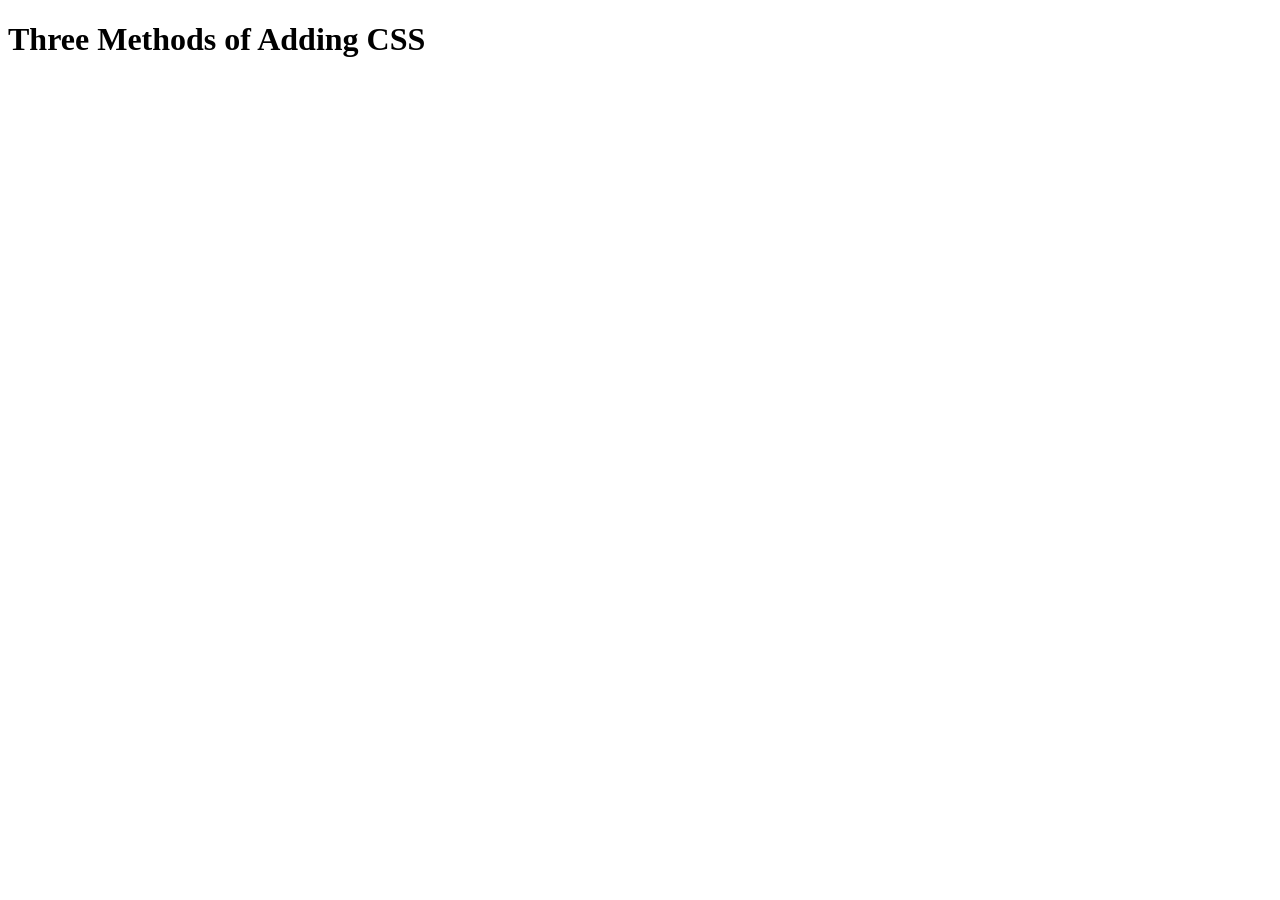
<file: 5.1. Adding CSS/index.html>
<!DOCTYPE html>
<html lang="en">

<head>
  <meta charset="UTF-8">
  <title>Adding CSS</title>
</head>

<body>
  <h1>Three Methods of Adding CSS</h1>
  <!-- Create 3 Links to The 3 Webpages: inline, internal and external -->
</body>

</html>
</file>
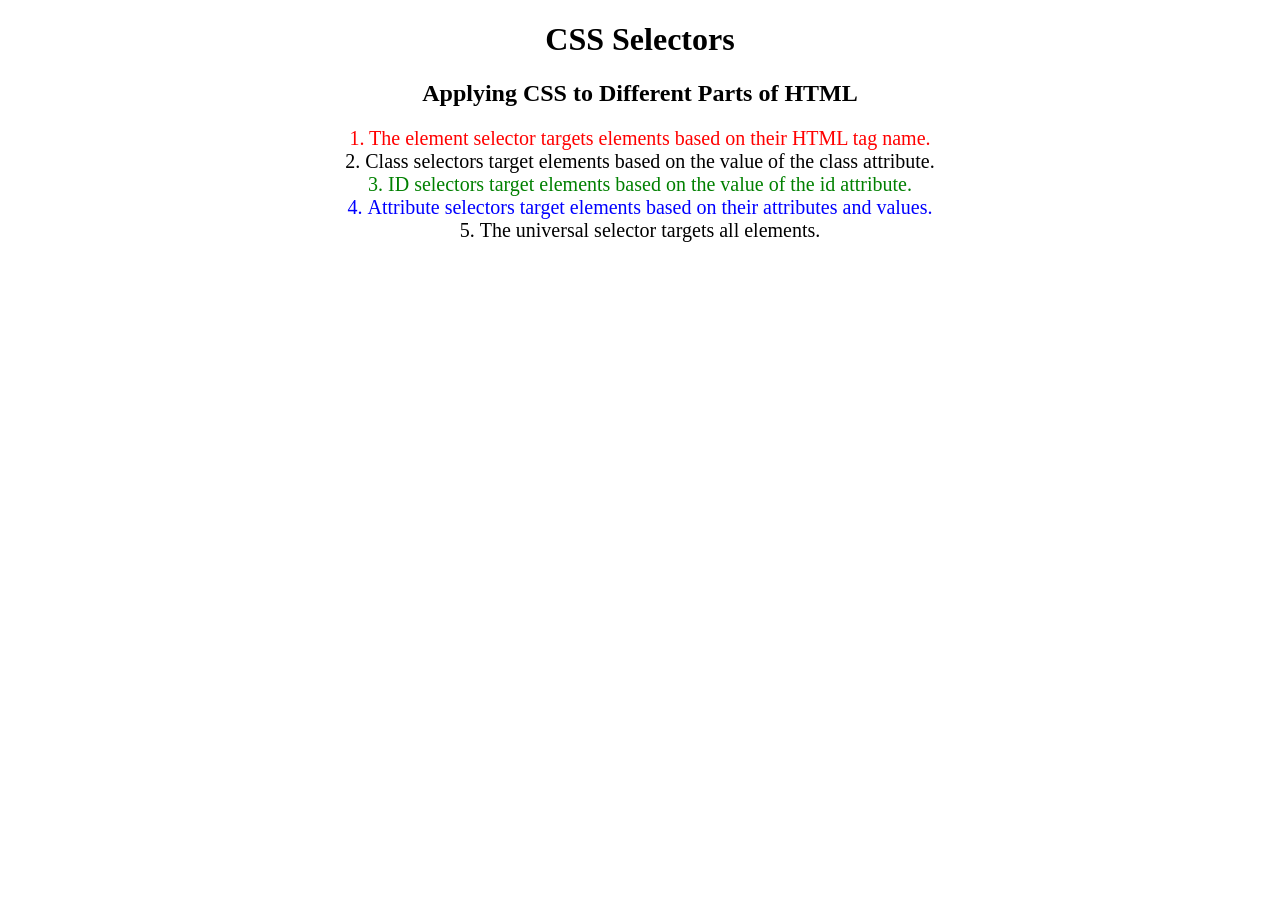
<file: 5.3 CSS Selectors/index.html>
<!DOCTYPE html>
<html lang="en">

<head>
  <meta charset="UTF-8">
  <title>CSS Selectors</title>
  <link rel="stylesheet" href="./style.css" />
</head>

<body>
  <h1>CSS Selectors</h1>
  <h2>Applying CSS to Different Parts of HTML</h2>
  <!-- TODO 1: Set the CSS for all paragraph tags to "color: red" -->
  <p class="note">1. The element selector targets elements based on their HTML tag name.</p>

  <ol>
    <!-- TODO 2: Set the CSS for all elements with a class of "note" to "font-size: 20px" -->
    <li class="note" value="2">Class selectors target elements based on the value of the class attribute.</li>

    <!-- TODO 3: Set the CSS for the element with an id of "id-selector-demo" to "color: green" -->
    <li class="note" id="id-selector-demo" value="3">ID selectors target elements based on the value of the id
      attribute.</li>

    <!-- TODO 4: Set the CSS for the li elements that have the "value" attribute set to "4" to have "color: blue" -->
    <li class="note" value="4">Attribute selectors target elements based on their attributes and values.</li>

    <!-- TODO 5: Set all elements to have "text-align: center" -->
    <li class="note" value="5">The universal selector targets all elements.</li>
  </ol>
</body>

</html>
</file>
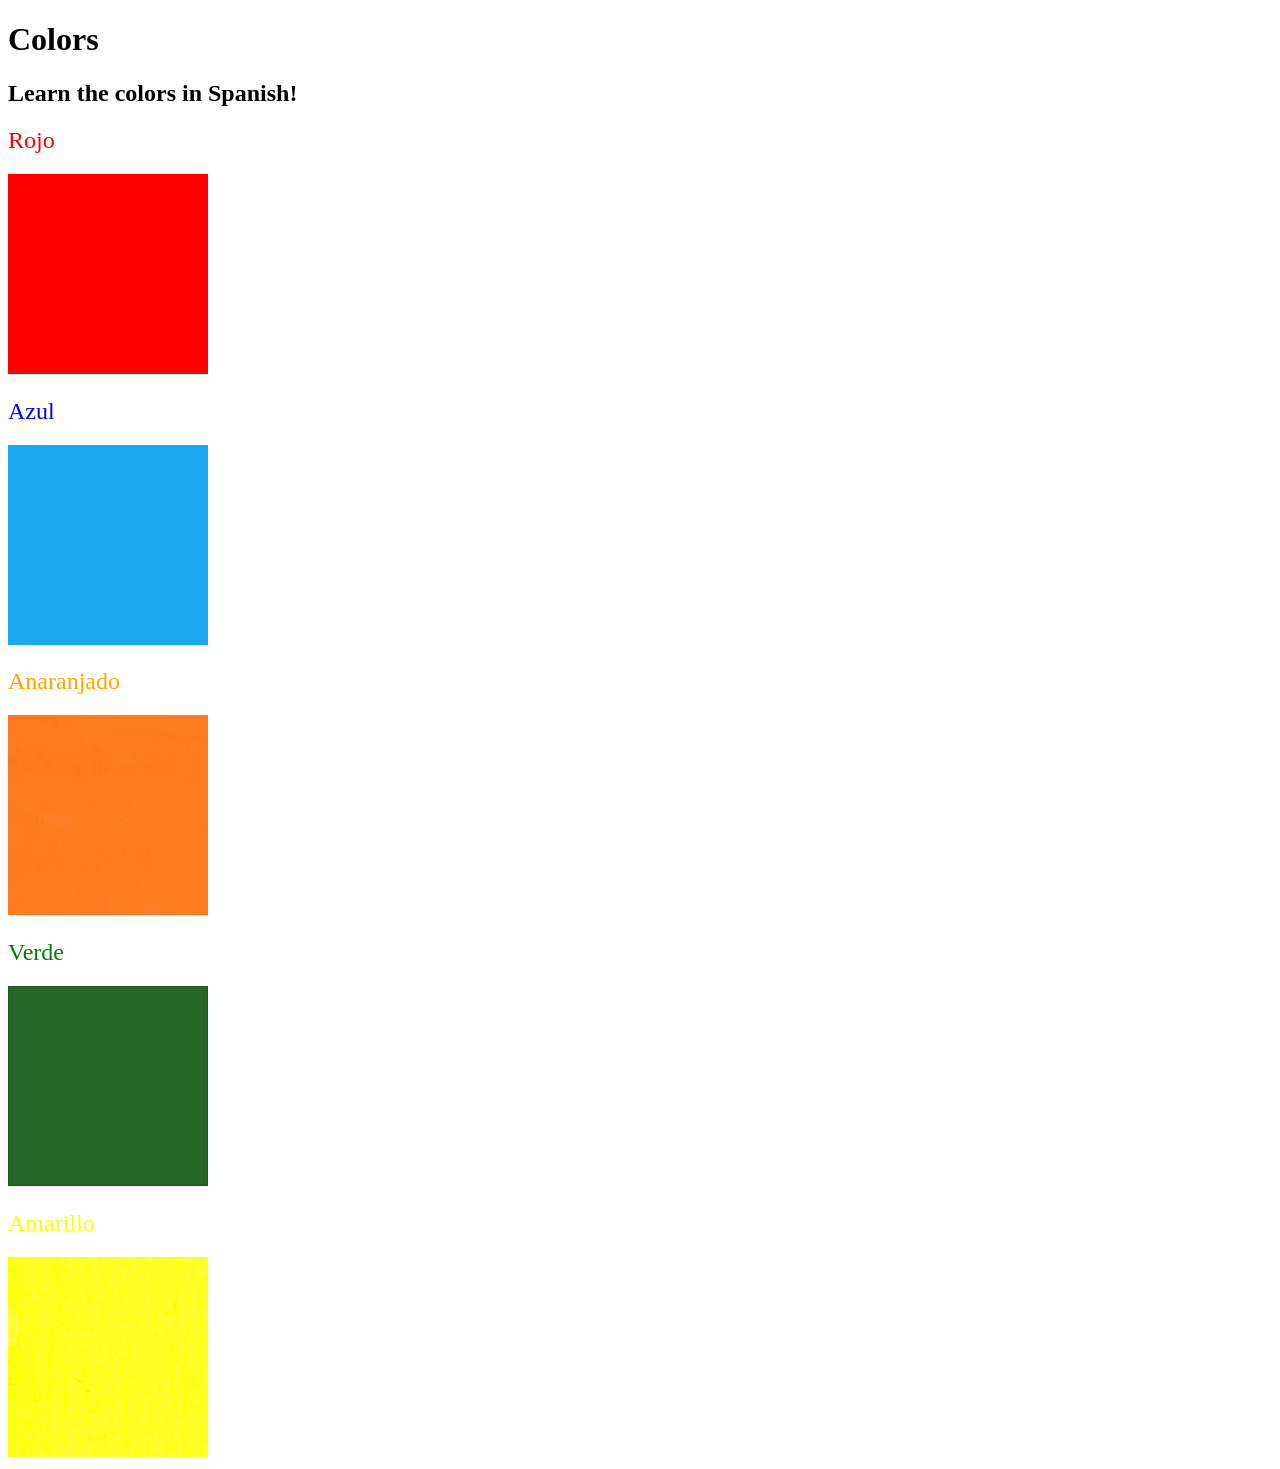
<file: 5.4+Color+Vocab+Project/index.html>
<!DOCTYPE html>
<html lang="en">
  <head>
    <meta charset="UTF-8" />
    <title>Spanish Vocabulary</title>
    <link rel="stylesheet" href="./style.css" />
  </head>

  <body>
    <h1>Colors</h1>
    <h2>Learn the colors in Spanish!</h2>
    <h2 class="color-title" id="red">Rojo</h2>
    <img src="./assets/images/red.png" alt="red" />

    <h2 class="color-title" id="blue">Azul</h2>
    <img src="./assets/images/blue.png" alt="blue" />

    <h2 class="color-title" id="orange">Anaranjado</h2>
    <img src="./assets/images/orange.png" alt="orange" />

    <h2 class="color-title" id="green">Verde</h2>
    <img src="./assets/images/green.png" alt="green" />

    <h2 class="color-title" id="yellow">Amarillo</h2>
    <img src="./assets/images/yellow.png" alt="yellow" />
  </body>
</html>

<!-- 
TODOs
IMPORTANT: You should not need to make ANY CHANGES to index.html
All code should be written in your CSS file.

1. Create a CSS file and incorporate it as an external stylesheet.
2. Use CSS to style each of the color titles to meaning. 
Hint: Use the id to help if you don't know the words in spanish.
3. Use CSS to change all the color titles to have "font-weight: normal;"
4. Use CSS (not HTML) to make all the images 200px heigh and 200px wide. 
Hint: 
https://developer.mozilla.org/en-US/docs/Web/CSS/height
https://developer.mozilla.org/en-US/docs/Web/CSS/width
-->
</file>
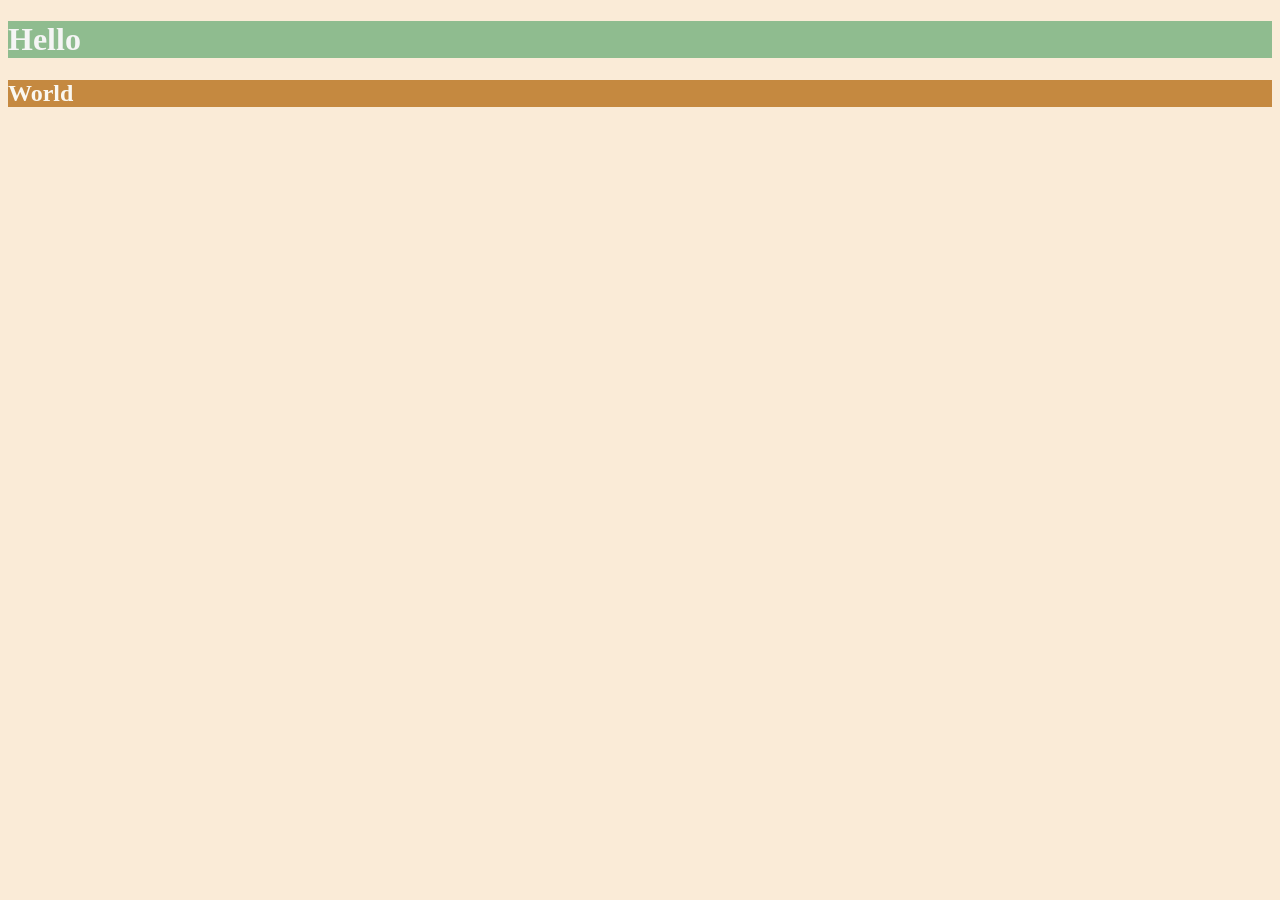
<file: 6.0 CSS Colors/index.html>
<!DOCTYPE html>
<html lang="en">

<head>
  <meta charset="UTF-8">
  <title>Colors</title>
  <style>
  /* Write your CSS code here. */
    /* 1. Make the background of the webpage "antiquewhite"
    2. Make the h1 "whitesmoke"
    3. Make the background of the h1 "darkseagreen"
    4. Make the h2 #FAF8F1
    5. Make the background of the h2 "#C58940" */

    *{
      background-color: antiquewhite;
    }
    h1{
      color:whitesmoke;
      background-color: darkseagreen;
    }
    h2{
      color:#FAF8F1;
      background-color: #C58940;
    }

  </style>
</head>

<body>
  <h1>Hello</h1>
  <h2>World</h2>
</body>

</html>
</file>
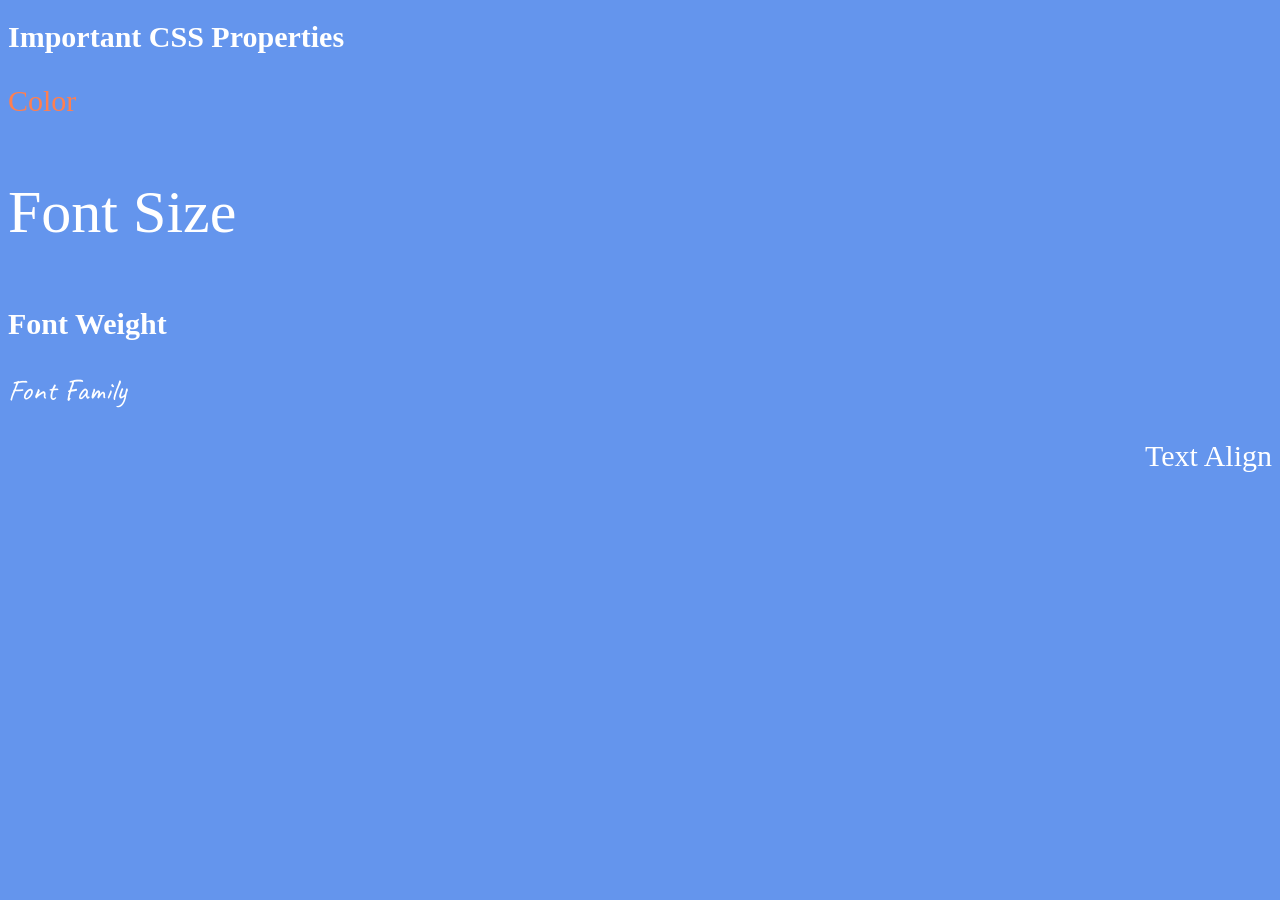
<file: 6.1+Font+Properties/index.html>
<!DOCTYPE html>
<html lang="en">

<head>
  <meta charset="UTF-8">
  <title>CSS Properties</title>
  <style>
    body {
      background-color: cornflowerblue;
      color: white;
      font-size: 18px;
    }

    /* Don't change the CSS above, add Your CSS below */
    *{
      font-size: 30px;
    }
    #color{
      color:coral;
    }
    #Font-size{
      font-size: 2rem;
    }
    #Font-weight{
      font-weight: 900;
    }
    #Font-family{
      font-family:'Caveat', cursive;
    }
    #align {
      text-align: right;
    }
  </style>
  <link rel="preconnect" href="https://fonts.googleapis.com">
  <link rel="preconnect" href="https://fonts.gstatic.com" crossorigin>
  <link href="https://fonts.googleapis.com/css2?family=Caveat&display=swap" rel="stylesheet">
</head>

<body>
  <h1>Important CSS Properties</h1>
  <p id="color">Color</p>
  <p id="Font-size">Font Size</p>
  <p id="Font-weight">Font Weight</p>
  <p id="Font-family">Font Family</p>
  <p id="align">Text Align</p>

  <!-- TODOs
  1. Change the color of <p>Color</p> to "coral" color.
  2. Change the font size of <p>Font Size</p> to 2X the size of the root font size.
  3. Change the font weight of <p>Font Weight</p> to 900.
  4. Change the font family of <p>Font Family</p> to the Google font Caveat with regular (400) font weight.
  Link: https://fonts.google.com/specimen/Caveat
  5. Change the <p>Text Align</p> to right align.
  6. Change the the root (html element) font size to 30px -->
</body>

</html>
</file>
<file: 5.3 CSS Selectors/style.css>
ol {
  margin-left: -40px;
  margin-top: -20px;
  list-style-position: inside;
}
p{
  color:red;
}
.note{
  font-size: 20px;
}
#id-selector-demo{
  color:green;
}
li[value="4"] {
  color: blue;
}
*{
  text-align:center;
}
/* Write your CSS below, don't change the rules above. */
</file>
<file: 5.4+Color+Vocab+Project/style.css>
.color-title{
    font-weight: normal;
}
img{
    height: 200px;
    width: 200px;
}
#red{
    color:red;
}
#blue{
    color:blue;
}
#orange{
    color:orange;
}
#green{
    color:green;
}
#yellow{
    color:yellow;
}
</file>
